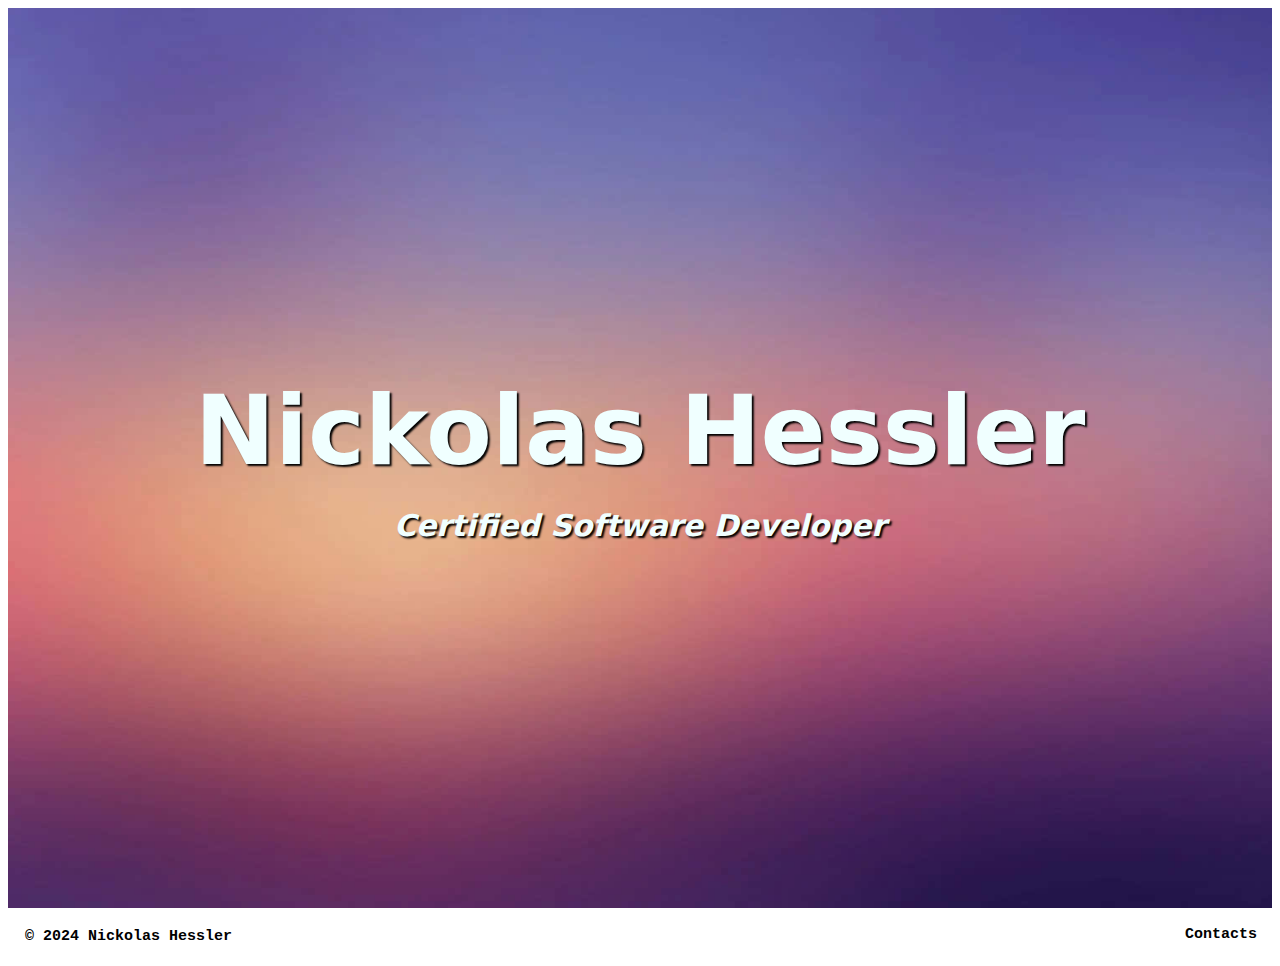
<file: index.html>
<!DOCTYPE html>
<html>
    <head>
        <title></title>
        <link rel="stylesheet" href="./css/style.css">
        <meta charset="UTF-8">
        <meta name="description" content="Home page">
        <meta name="keywords" content="Software, Developer, Engineer, Python, Java, C++, Web, back-end, database, entry-level, graduate, nahessler314, html, css, seeking, job, career">
        <meta name="author" content="Nickolas Hessler">
    </head>
    <body>
        <div class="home">
            <div class="text-container">
                <div>
                    <h1><a href="./about.html" title="About Me">Nickolas Hessler</a></h1>
                    <h2><a href="./skills.html" title="Skills List">Certified Software Developer</a></h2>
                </div>
            </div>
        </div>
        <script src="./js/header-hover.js"></script>
    </body>
    <footer>
        <div class="footer">
            <div>&copy; 2024 Nickolas Hessler</div>
            <ul>
                <li><a href="./contacts.html" title="Contact Me">Contacts</a></li>
            </ul>
        </div>
    </footer>
</html>
</file>
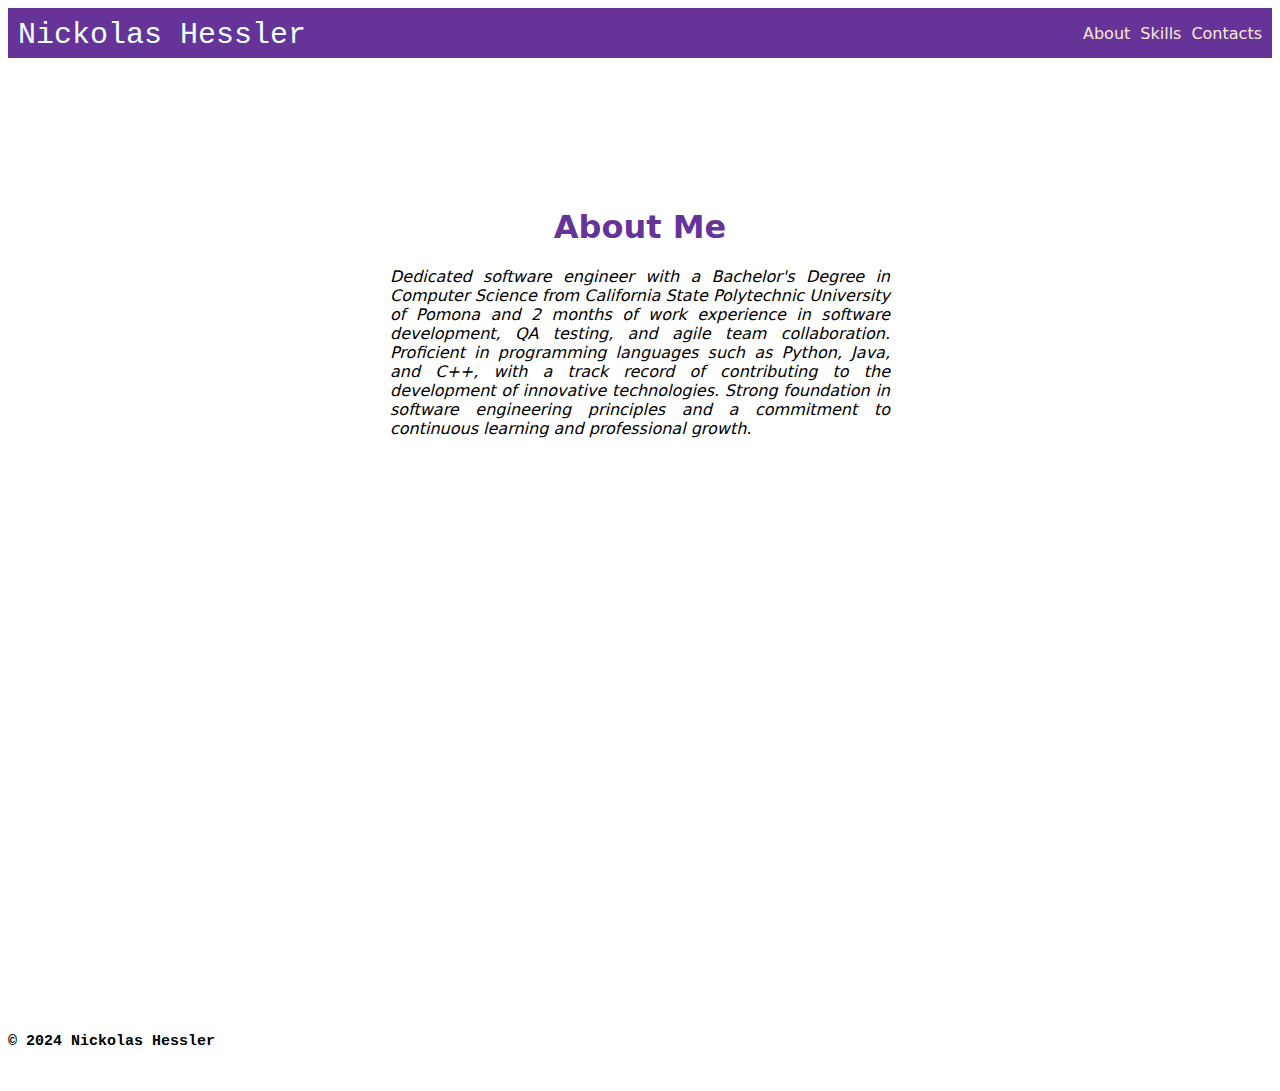
<file: about.html>
<!DOCTYPE html>
<html>
    <head>
        <title></title>
        <link rel="stylesheet" href="./css/style.css">
    </head>
    <body>
        <div class="about">
            <div class="nav">
                <div><a href="./index.html" title="Home Page">Nickolas Hessler</a></div>
                <ul>
                    <li><a href="#" title="About Me">About</a></li>
                    <li><a href="./skills.html" title="Skills List">Skills</a></li>
                    <li><a href="./contacts.html" title="Contact Me">Contacts</a></li>
                </ul>
            </div>
            <div class="about-content">
                <h1>About Me</h1>
                <p>Dedicated software engineer with a Bachelor's Degree in Computer 
                    Science from California State Polytechnic University of Pomona and 2 
                    months of work experience in software development, QA testing, and 
                    agile team collaboration. Proficient in programming languages such as 
                    Python, Java, and C++, with a track record of contributing to the 
                    development of innovative technologies. Strong foundation in software 
                    engineering principles and a commitment to continuous learning and 
                    professional growth.</p>
            </div>
        </div>
    </body>
    <footer>
        <div class="footer">
            <p>&copy; 2024 Nickolas Hessler</p>
        </div>
    </footer>
</html>
</file>
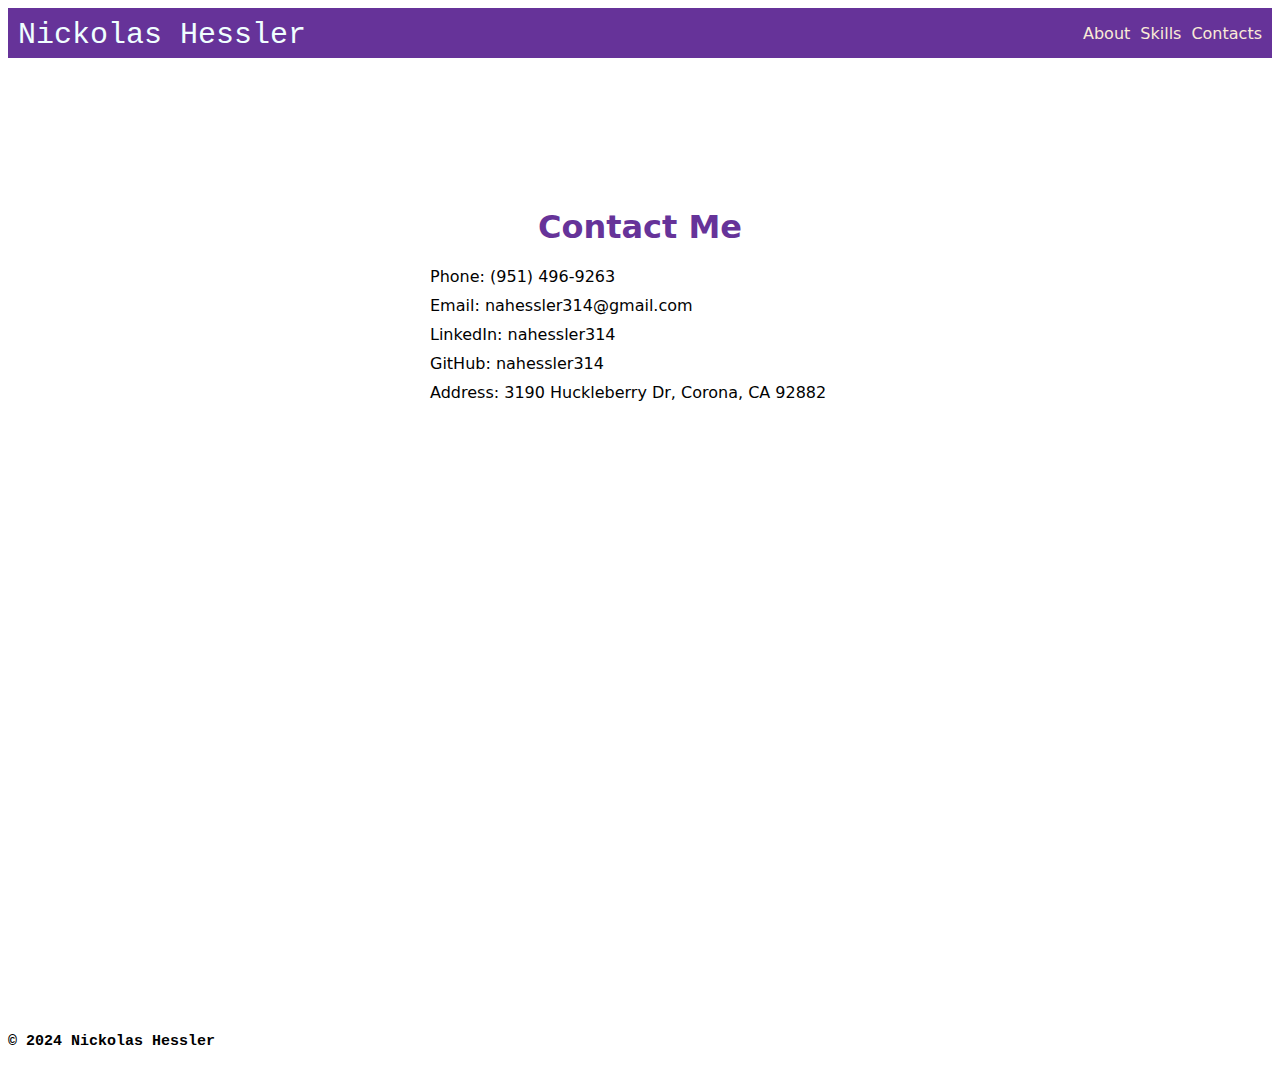
<file: contacts.html>
<!DOCTYPE html>
<html>
    <head>
        <title></title>
        <link rel="stylesheet" href="./css/style.css">
    </head>
    <body>
        <div class="contacts">
            <div class="nav">
                <div><a href="./index.html" title="Home Page">Nickolas Hessler</a></div>
                <ul>
                    <li><a href="./about.html" title="About Me">About</a></li>
                    <li><a href="./skills.html" title="Skills List">Skills</a></li>
                    <li><a href="#" title="Contact Me">Contacts</a></li>
                </ul>
            </div>
            <div class="contacts-content">
                <h1>Contact Me</h1>
                <ul>
                    <li>Phone: <a href="tel:9514969263" title="My Phone Number">(951) 496-9263</a></li>
                    <li>Email: <a href="mailto:nahessler314@gmail.com" title="My Email">nahessler314@gmail.com</a></li>
                    <li>LinkedIn: <a href="https://www.linkedin.com/in/nahessler314/" title="My LinkedIn Profile">nahessler314</a></li>
                    <li>GitHub: <a href="https://github.com/nahessler314" title="My GitHub Profile">nahessler314</a></li>
                    <li>Address: <a href="https://www.google.com/maps/place/3190+Huckleberry+Dr,+Corona,+CA+92882/@33.8779249,-117.6293877,17z/data=!3m1!4b1!4m6!3m5!1s0x80dcc8c504d4c07d:0xfacd054a7a5e0a2!8m2!3d33.8779249!4d-117.6293877!16s%2Fg%2F11c1f_0vcb?entry=ttu" title="My Mailing Address">
                        3190 Huckleberry Dr, Corona, CA 92882</a></li>
                </ul>
            </div>
        </div>
    </body>
    <footer>
        <div class="footer">
            <p>&copy; 2024 Nickolas Hessler</p>
        </div>
    </footer>
</html>
</file>
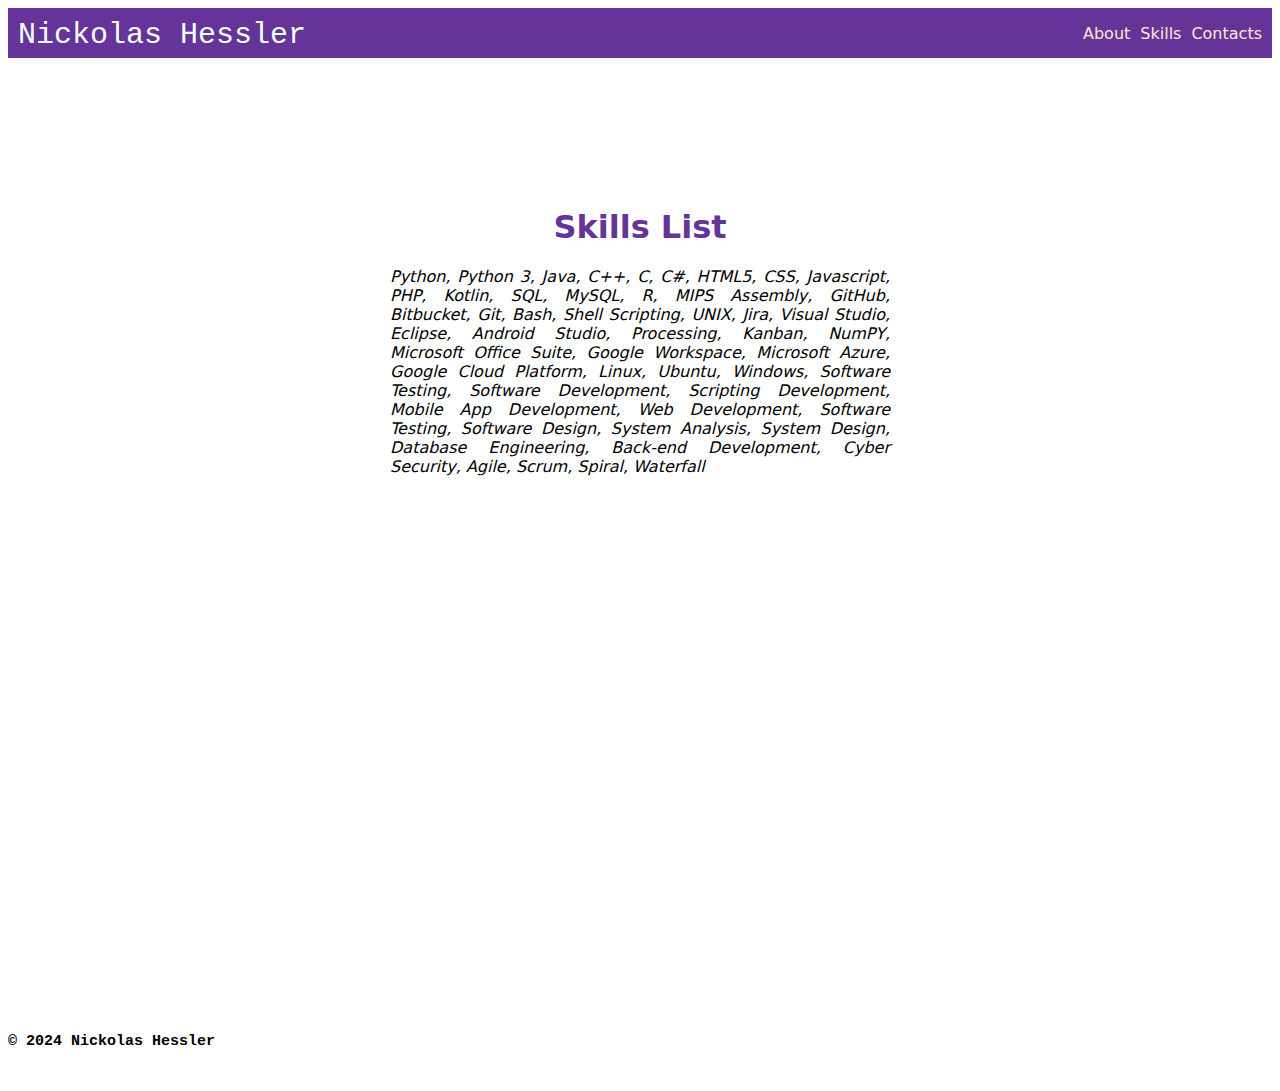
<file: skills.html>
<!DOCTYPE html>
<html>
    <head>
        <title></title>
        <link rel="stylesheet" href="./css/style.css">
    </head>
    <body>
        <div class="skills">
            <div class="nav">
                <div><a href="./index.html" title="Home Page">Nickolas Hessler</a></div>
                <ul>
                    <li><a href="./about.html" title="About Me">About</a></li>
                    <li><a href="#" title="Skills List">Skills</a></li>
                    <li><a href="./contacts.html" title="Contact Me">Contacts</a></li>
                </ul>
            </div>
            <div class="skills-content">
                <h1>Skills List</h1>
                <p>Python, Python 3, Java, C++, C, C#, HTML5, CSS, Javascript, PHP, Kotlin, 
                    SQL, MySQL, R, MIPS Assembly, GitHub, Bitbucket, Git, Bash, Shell 
                    Scripting, UNIX, Jira, Visual Studio, Eclipse, Android Studio, Processing, 
                    Kanban, NumPY, Microsoft Office Suite, Google Workspace, Microsoft 
                    Azure, Google Cloud Platform, Linux, Ubuntu, Windows, Software 
                    Testing, Software Development, Scripting Development, Mobile App 
                    Development, Web Development, Software Testing, Software Design, 
                    System Analysis, System Design, Database Engineering, Back-end 
                    Development, Cyber Security, Agile, Scrum, Spiral, Waterfall</p>
            </div>
        </div>
    </body>
    <footer>
        <div class="footer">
            <p>&copy; 2024 Nickolas Hessler</p>
        </div>
    </footer>
</html>
</file>
<file: css/style.css>
.about .about-content{
    margin:150px auto 0 auto;
    width: 500px;
    color: #010101;
    height: 90vh;
    font-family: system-ui, -apple-system, BlinkMacSystemFont, 'Segoe UI', Roboto, Oxygen, Ubuntu, Cantarell, 'Open Sans', 'Helvetica Neue', sans-serif;
}
.about .about-content h1{
    text-align: center;
    color: rebeccapurple;
}
.about .about-content p{
    text-align: justify;
    font-style: italic;
}
.contacts .contacts-content{
    margin: 150px auto 0 auto;
    width: 500px;
    color: #010101;
    height: 90vh;
    font-family: system-ui, -apple-system, BlinkMacSystemFont, 'Segoe UI', Roboto, Oxygen, Ubuntu, Cantarell, 'Open Sans', 'Helvetica Neue', sans-serif;
}
.contacts .contacts-content h1{
    text-align: center;
    color: rebeccapurple;
}
.contacts .contacts-content ul{
    text-align: justify;
    list-style-type: none;
}
.contacts .contacts-content ul li{
    margin: 10px 0;
}
.contacts .contacts-content ul li a{
    text-decoration: none;
    color: #010101;
}
.contacts .contacts-content ul li a:hover{
    color: rebeccapurple;
}
.footer{
    font-family: monospace;
    height: 50px;
    font-size: 15px;
    font-weight: bold;
}
.footer div{
    display: inline-block;
    position: absolute;
    left: 5px;
    padding: 20px;
}
.footer div a{
    text-decoration: none;
}
.footer ul{
    position: absolute;
    right: 20px;
    padding: 3px;
}
.footer ul li{
    display: inline-block;
}
.footer ul li a{
    text-decoration: none;
    color: #010101;
}
.footer ul li a:hover{
    color: rebeccapurple;
}
.home{
    background: url("../images/background-purple.jpg");
    background-size: cover;
    height: 100vh;
}
.home .text-container{
    text-align: center;
    display: flex;
    align-items: center;
    justify-content: center;
    height: 100vh;
    font-family: system-ui, -apple-system, BlinkMacSystemFont, 'Segoe UI', Roboto, Oxygen, Ubuntu, Cantarell, 'Open Sans', 'Helvetica Neue', sans-serif;
}
.home .text-container h1 a{
    font-size: 3em;
    font-weight: bold;
    text-shadow: 2px 2px 2px #010101;
    text-decoration: none;
    color: azure;
}
.home .text-container h2 a{
    font-size: 1.25em;
    font-style: italic;
    text-shadow: 2px 2px 2px #010101;
    text-decoration: none;
    color: azure;
}
.nav{
    height: 50px;
    background: rebeccapurple;
}
.nav div{
    display: inline-block;
    position: absolute;
    left: 5;
    padding: 10px;
    font-size: 30px;
    font-family: monospace;
}
.nav div a{
    color: azure;
    text-decoration: none;
}
.nav div a:hover{
    color: antiquewhite;
    text-shadow: 2px 2px 2px #010101;
}
.nav ul{
    position: absolute;
    right: 15px;
}
.nav ul li{
    display: inline-block;
}
.nav ul li a{
    color:antiquewhite;
    padding: 3px;
    text-decoration: none;
    font-family:system-ui, -apple-system, BlinkMacSystemFont, 'Segoe UI', Roboto, Oxygen, Ubuntu, Cantarell, 'Open Sans', 'Helvetica Neue', sans-serif;
}
.nav ul li a:hover{
    color: azure;
    text-shadow: 2px 2px 2px #010101;
}
.skills .skills-content{
    margin: 150px auto 0 auto;
    width: 500px;
    color: #010101;
    height: 90vh;
    font-family: system-ui, -apple-system, BlinkMacSystemFont, 'Segoe UI', Roboto, Oxygen, Ubuntu, Cantarell, 'Open Sans', 'Helvetica Neue', sans-serif;
}
.skills .skills-content h1{
    text-align: center;
    color: rebeccapurple;
}
.skills .skills-content p{
    text-align: justify;
    font-style: italic;
}
</file>
